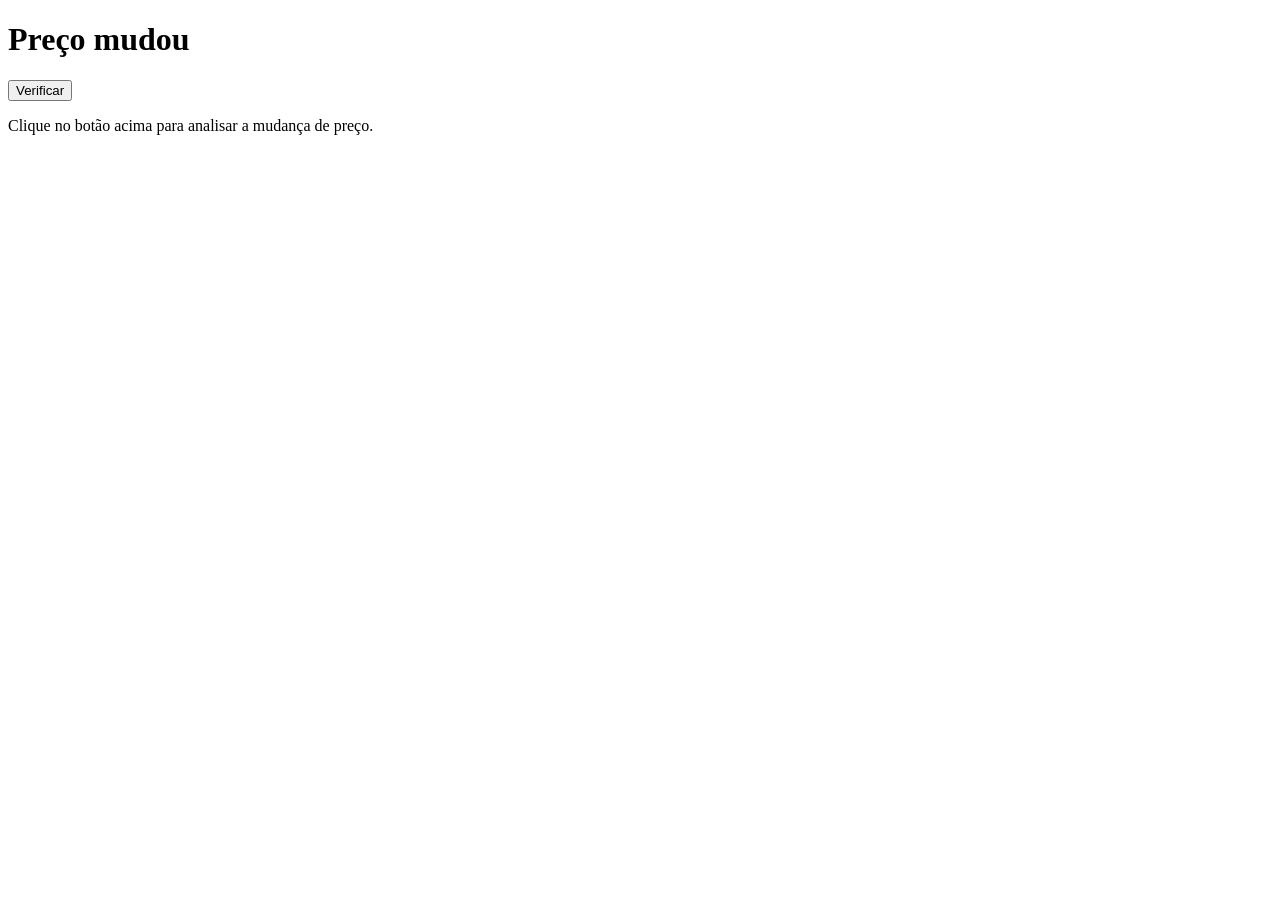
<file: ex039-preço_antes_depois/index.html>
<!DOCTYPE html>
<html lang="en">

<head>
    <meta charset="UTF-8">
    <meta http-equiv="X-UA-Compatible" content="IE=edge">
    <meta name="viewport" content="width=device-width, initial-scale=1.0">
    <title>Preço mudou</title>
    <script src="script.js"></script>
</head>

<body>
    <h1>Preço mudou</h1>
    <input type="button" value="Verificar" onclick="verificarPreço()">
    <p id="res">Clique no botão acima para analisar a mudança de preço.</p>
</body>

</html>
</file>
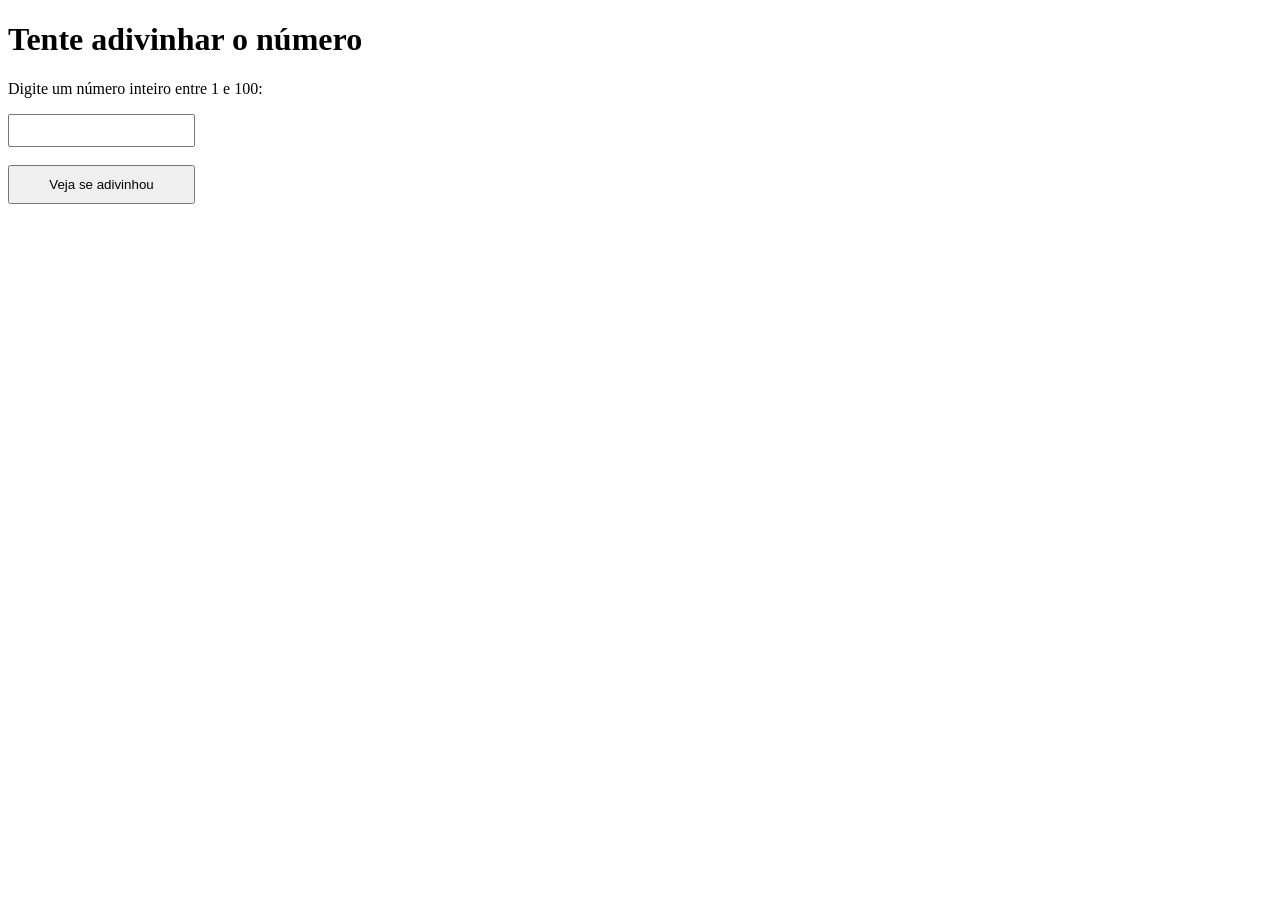
<file: ex043-adivinhar_numero/index.html>
<!DOCTYPE html>
<html lang="pt-br">
<head>
    <meta charset="UTF-8">
    <meta http-equiv="X-UA-Compatible" content="IE=edge">
    <meta name="viewport" content="width=device-width, initial-scale=1.0">
    <title>Jogo da adivinhação</title>

    <style>
        #but  {
            width: 187px;
            padding: 10px;
        }
        #num  {
            width: 169px;
            padding: 7px;
        }
    </style>
</head>
<body>
    <h1>Tente adivinhar o número</h1>
    <section>
        <p>Digite um número inteiro entre 1 e 100:<br></p>
        <input type="number" name="num" id="num" min="1" max="100"><br><br>
        <button id="but">Veja se adivinhou</button>
    </section>

    <section>
        <p id="res"></p>
    </section>
    
    <script src="adivinha.js"></script>
</body>
</html>
</file>
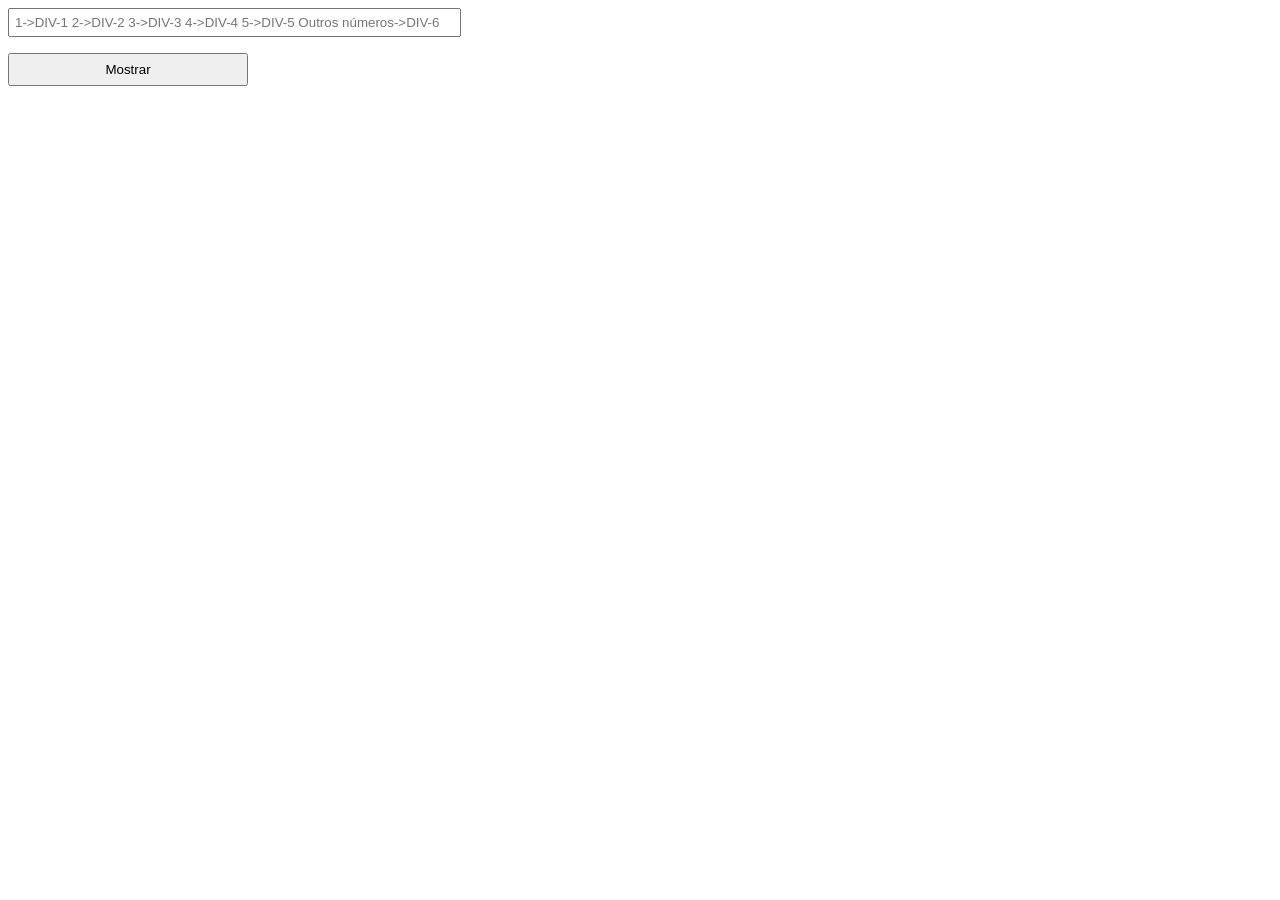
<file: ex046-mostrar_esconder_div/index.html>
<!DOCTYPE html>
<html lang="pt-br">
<head>
    <meta charset="UTF-8">
    <meta http-equiv="X-UA-Compatible" content="IE=edge">
    <meta name="viewport" content="width=device-width, initial-scale=1.0">
    <link rel="stylesheet" href="style.css">
    <title>Esconder|Mostrar div</title>
    <script defer src="script.js"></script>
</head>
<body>
    <input type="number" name="num" id="num" placeholder="1->DIV-1 2->DIV-2 3->DIV-3 4->DIV-4 5->DIV-5 Outros números->DIV-6">
    <button id="mostrar">Mostrar</button>
    <div id="div1">DIV-1</div>
    <div id="div2">DIV-2</div>
    <div id="div3">DIV-3</div>
    <div id="div4">DIV-4</div>
    <div id="div5">DIV-5</div>
    <div id="div6">DIV-6</div>
</body>
</html>
</file>
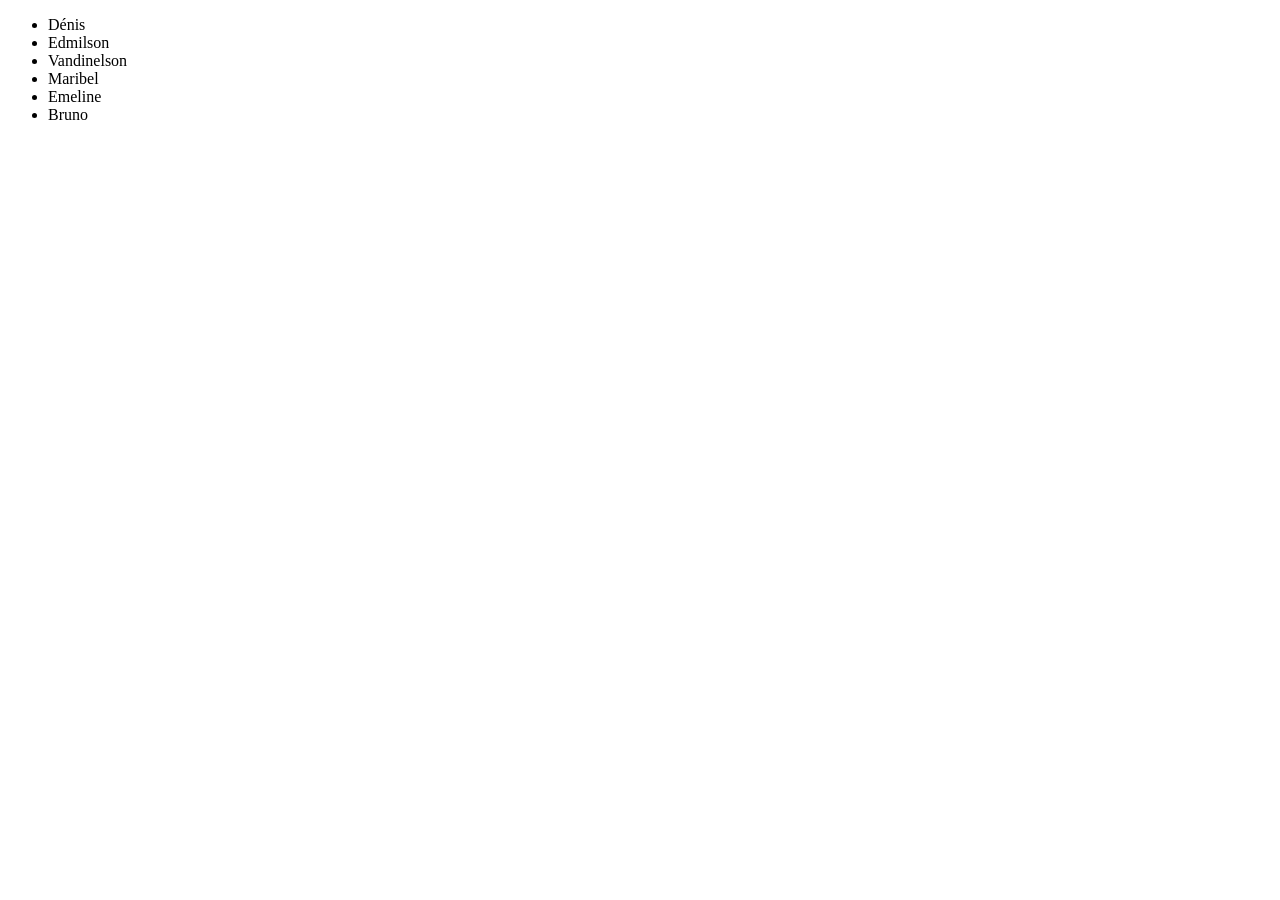
<file: ex045-listas/lista_nao_ordenada/index.html>
<!DOCTYPE html>
<html lang="pt-br">
<head>
    <meta charset="UTF-8">
    <meta http-equiv="X-UA-Compatible" content="IE=edge">
    <meta name="viewport" content="width=device-width, initial-scale=1.0">
    <title>Lista não ordenada</title>
</head>
<body>

    <script src="script.js"></script>
    
</body>
</html>
</file>
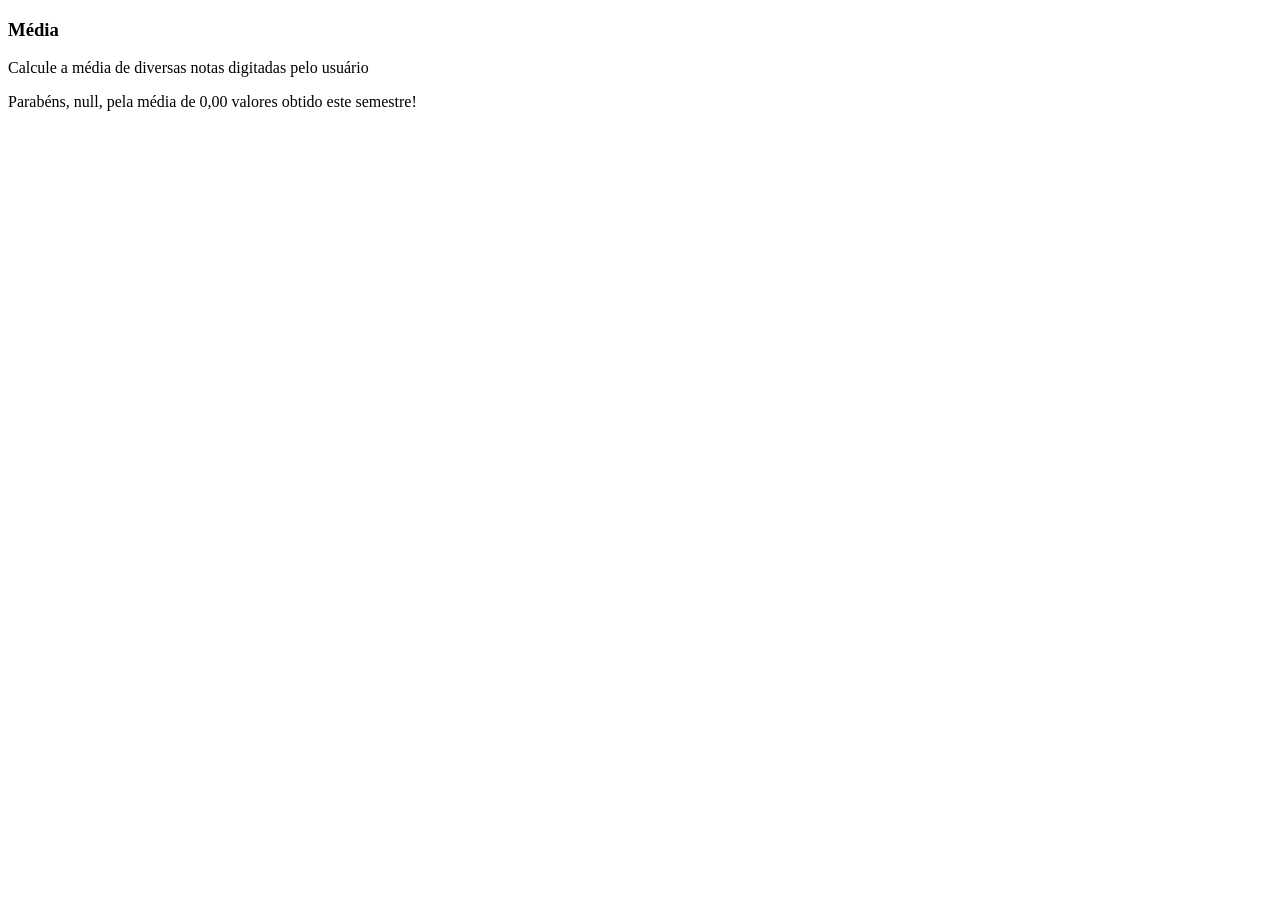
<file: ex001.html>
<!DOCTYPE html>
<html lang="pt-br">
<head>
    <meta charset="UTF-8">
    <meta http-equiv="X-UA-Compatible" content="IE=edge">
    <meta name="viewport" content="width=device-width, initial-scale=1.0">
    <title>Calcular média</title>
</head>
<body>
    
</body>
    <h3><strong>Média</strong></h3>

    <p>Calcule a média de diversas notas digitadas pelo usuário</p>

    <script>
        
        var nome = window.prompt('Olá, digite o seu nome: ' +nome)
        window.alert(`Seja bem-vindo, ${nome}!`)
        window.alert(`${nome}, para calcular a média deste semestre, terá de digitar as notas correspondentes as 6 disciplinas.`)
        var amIII = Number(prompt('Digite a nota em Análise matemática III: ' +amIII))
        var IRC = Number(prompt('Digite a nota em IRC: ' +IRC))
        var FIA = Number(prompt('Digiate a nota de FIA: ' +FIA))
        var PDM = Number(prompt('Digite a nota de PDM: ' +PDM))
        var PA = Number(prompt('Digite a nota de Propagação e Antenas: ' +PA))
        var ICSE = Number(prompt('Digite a nota de ICSE: ' +ICSE))
        
        var media = (amIII + IRC + FIA + PDM + PA + ICSE) / 6
        Number(alert(`A sua média deste semestre é: ${media.toFixed(2).replace('.',',')} valores`))

        document.writeln(`Parabéns, ${nome}, pela média de ${media.toFixed(2).replace('.',',')} valores obtido este semestre!`)

    </script>
</html>
</file>
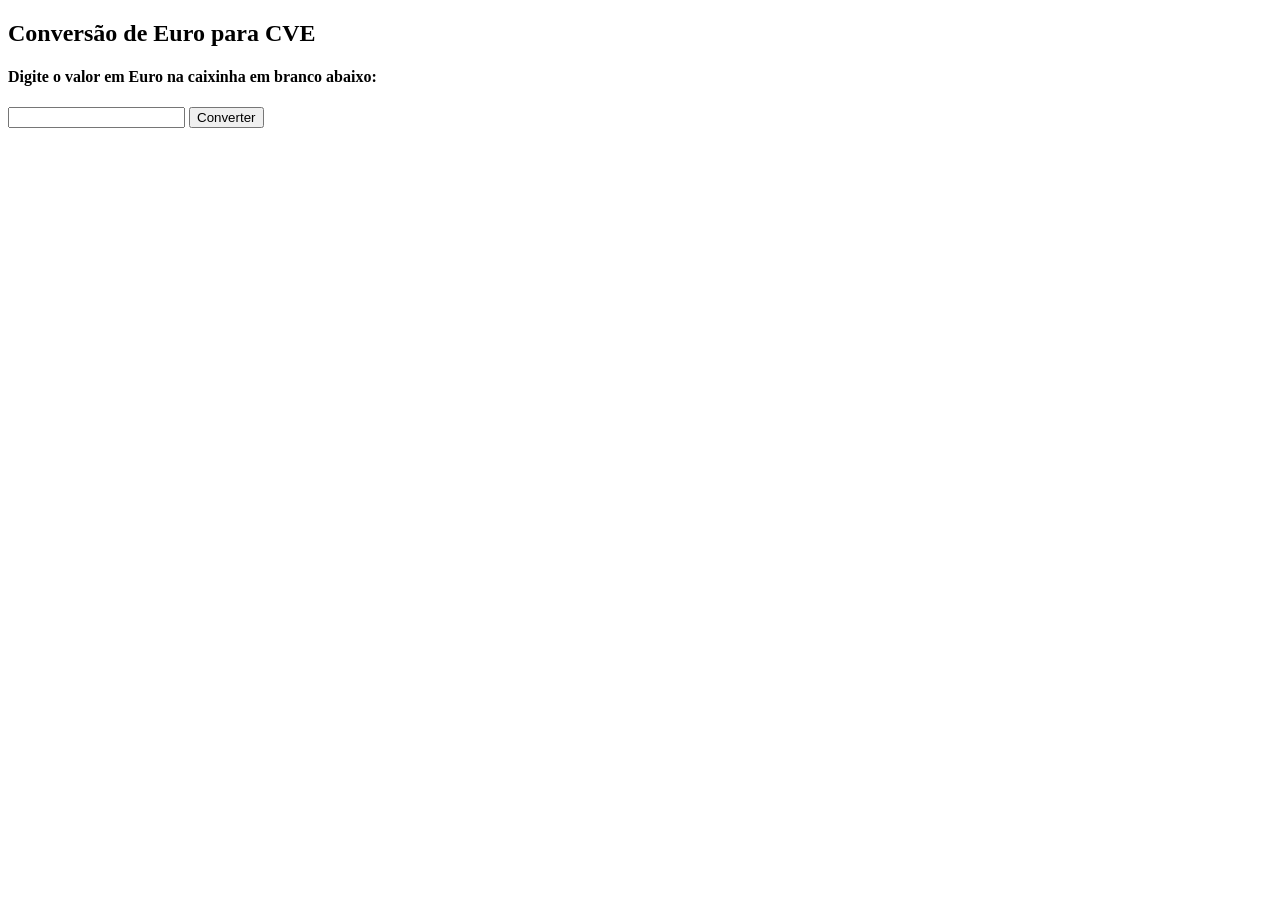
<file: ex002.html>
<!DOCTYPE html>
<html lang="pt-br">
<head>
    <meta charset="UTF-8">
    <meta http-equiv="X-UA-Compatible" content="IE=edge">
    <meta name="viewport" content="width=device-width, initial-scale=1.0">
    <title>Conversão de valores</title>

    <style>
        div {
            margin-top: 20px;
        }
    </style>

</head>
<body>
    
</body>
    <h2>Conversão de Euro para CVE</h2>
    <h4>Digite o valor em Euro na caixinha em branco abaixo:</h4>
    <input type="number" name="valor" id="valor">
    <input type="button" value="Converter" onClick='conversao()'>
    <div id='conv'></div>

    <script>
        function conversao()  {
            var val = window.document.getElementById('valor')
            var conv = window.document.getElementById('conv')
            var quantia = Number(val.value)
            var euroParaCVE = quantia * 110.26
            conv.innerText = `${quantia} Euros equivale a ${euroParaCVE.toFixed(2).replace('.',',')} CVE.`
        }
    </script>

</html>
</file>
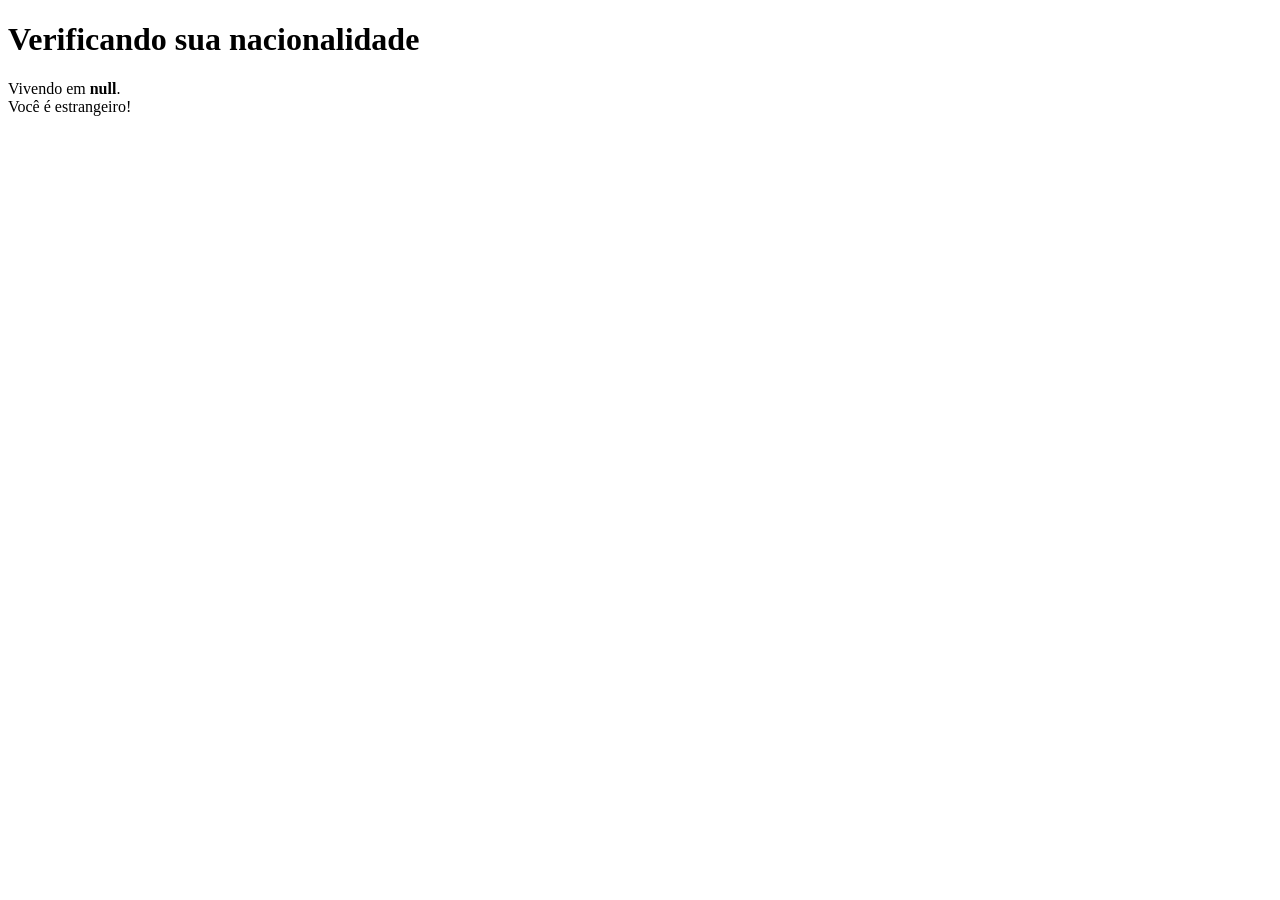
<file: ex003.html>
<!DOCTYPE html>
<html lang="pt-br">
<head>
    <meta charset="UTF-8">
    <meta http-equiv="X-UA-Compatible" content="IE=edge">
    <meta name="viewport" content="width=device-width, initial-scale=1.0">
    <title>Verificação de nacionalidade</title>
</head>
<body>
    <h1>Verificando sua nacionalidade</h1>

    <script>
        var país = window.prompt('Introduza o nome do país onde você nasceu, lembre-se o nome de um país começa com letra maiúscula: ' +país)
        document.write(`Vivendo em <strong>${país}</strong>. </br>`)

        if (país == 'Cabo Verde')  {
            document.write('Você é caboverdiano!')
        } else  {
            document.write('Você é estrangeiro!')
        }
    </script>
    
</body>
</html>
</file>
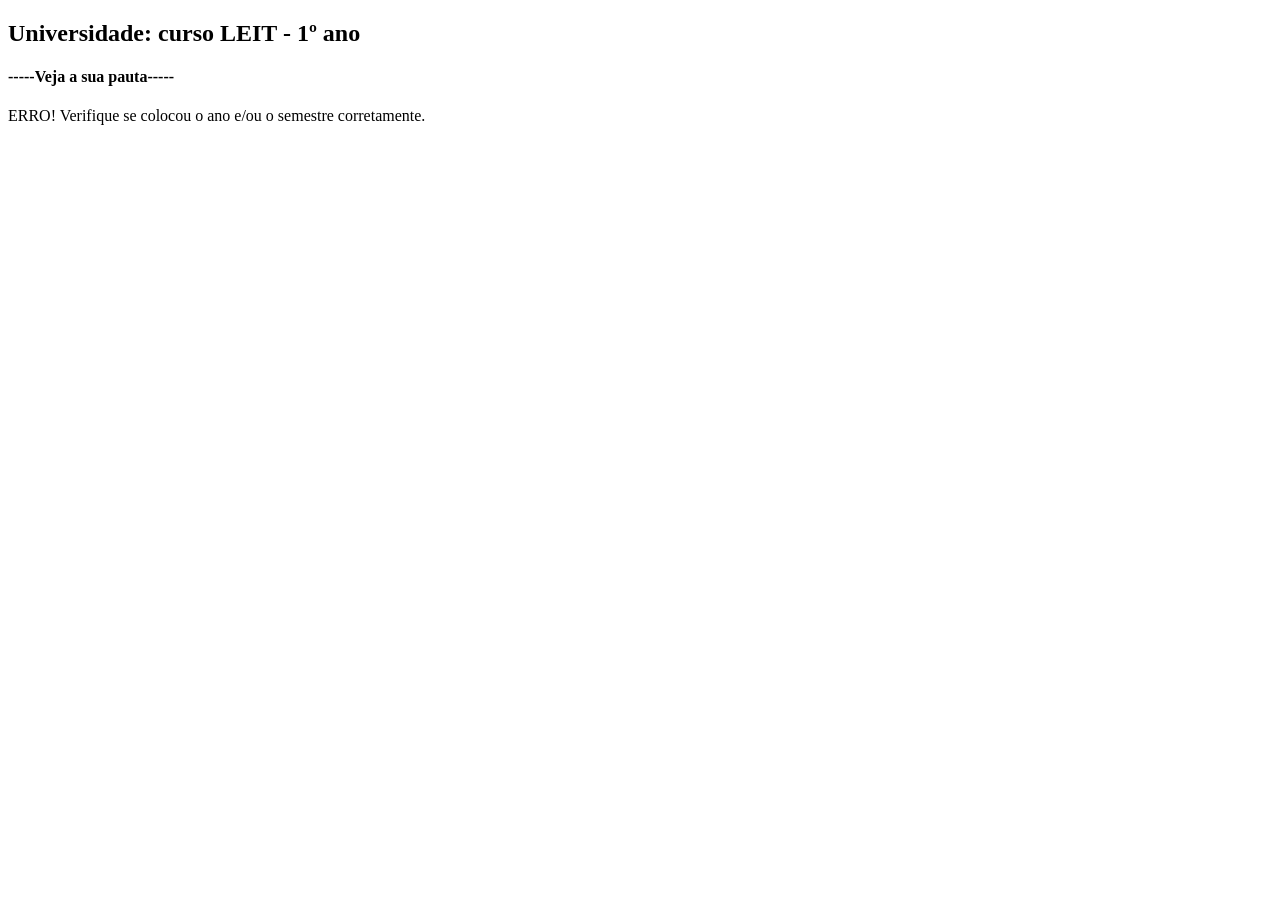
<file: ex004.html>
<!DOCTYPE html>
<html lang="pt-br">
<head>
    <meta charset="UTF-8">
    <meta http-equiv="X-UA-Compatible" content="IE=edge">
    <meta name="viewport" content="width=device-width, initial-scale=1.0">
    <title>Pauta</title>
</head>
<body>
    <h2>Universidade: curso LEIT - 1º ano</h2>
    <h4>-----Veja a sua pauta-----</h4>
    
</body>

    <script>
        var anoCurso = window.prompt('Se frequenta o 1º ano do curso, digite 1. '+anoCurso)
        var semestre = window.prompt('Para o primeiro semestre, digite: 1º semestre. Para o segundo semestre, digite: 2º semestre. '+semestre)
        if (anoCurso==1 && semestre=='1º semestre')  {
            var IEIT = Number(window.prompt('Nota em IEIT: '+IEIT))
            var IP = Number(window.prompt('Nota em IP: '+IP))
            var AMI = Number(window.prompt('Nota em AMI: '+AMI))
            var ALGA = Number(window.prompt('Nota em ALGA: '+ALGA))
            var SD = Number(window.prompt('Nota em SD: '+SD))

            var media = (IEIT+IP+AMI+ALGA+SD) / 5

            if (media>=10 && media<=20)  {
                Number.parseInt(document.writeln(`A sua média é: ${media.toFixed(0).replace('.',',')} valores.`+'<br/>'))
                document.writeln('Aprovado, parabéns!')
                } else if (media<10 && media>=0)  {
                    Number.parseInt(document.writeln(`A sua média é: ${media.toFixed(0).replace('.',',')} valores.`+'<br/>'))
                    document.writeln('Reprovado, tenta o sucesso no exame ou no recurso!')
                } else  {
                    document.writeln('ERRO! Verifique os valores que introduziu.')
                }
        }
        else if (anoCurso==1 && semestre=='2º semestre')  {
            var MD = Number(window.prompt('Nota em MD: '+MD))
            var MTC = Number(window.prompt('Nota em IP: '+MTC))
            var AMII = Number(window.prompt('Nota em AMII: '+AMII))
            var MV = Number(window.prompt('Nota em ALGA: '+MV))
            var AED = Number(window.prompt('Nota em SD: '+AED))

            var media = (MD+MTC+AMII+MV+AED) / 5

            if (media>=10 && media<=20)  {
                Number.parseInt(document.writeln(`A sua média é: ${media.toFixed(0).replace('.',',')} valores.`+'<br/>'))
                document.writeln('Aprovado, parabéns!')
                } else if (media<10 && media>=0)  {
                    Number.parseInt(document.writeln(`A sua média é: ${media.toFixed(0).replace('.',',')} valores.`+'<br/>'))
                    document.writeln('Reprovado, tenta o sucesso no exame ou no recurso!')
                } else  {
                    document.writeln('ERRO! Verifique os valores que introduziu!')
                }
        } else  {
            document.writeln('ERRO! Verifique se colocou o ano e/ou o semestre corretamente.')
            }
    </script>    
    
</html>
</file>
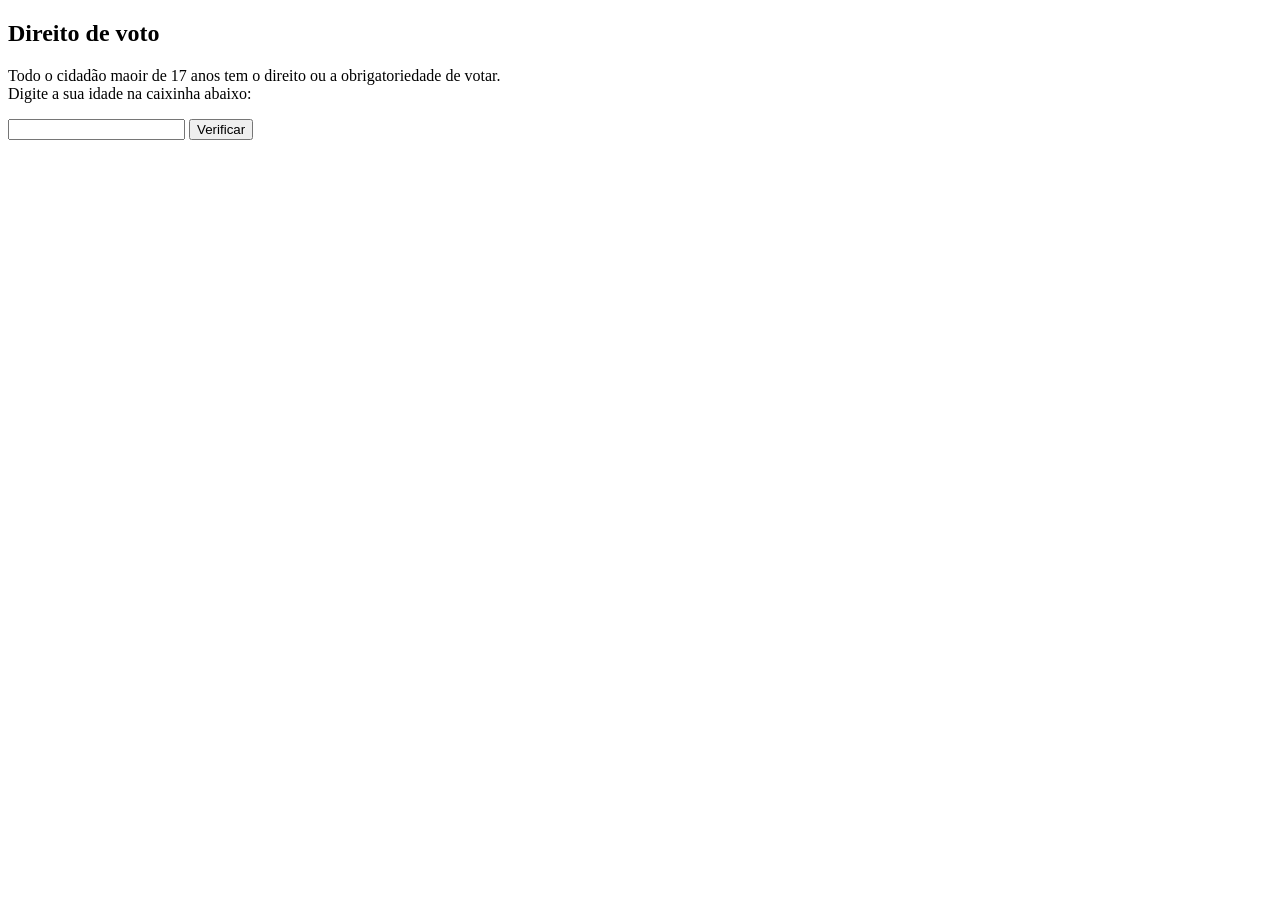
<file: ex005.html>
<!DOCTYPE html>
<html lang="pt-br">
<head>
    <meta charset="UTF-8">
    <meta http-equiv="X-UA-Compatible" content="IE=edge">
    <meta name="viewport" content="width=device-width, initial-scale=1.0">
    <title>Exerça seu direito ao voto</title>
</head>
<body>
    <h2>Direito de voto</h2>
    <p>Todo o cidadão maoir de 17 anos tem o direito ou a obrigatoriedade de votar. <br/> Digite a sua idade na caixinha abaixo:</p>
    <input type="number" name="num1" id="num1">
    <input type="button" value="Verificar" onClick='verIdade()'>
    <div id='res'></div>


    <script>
        function verIdade()  {
            var res = window.document.querySelector('div#res')
            var idade = window.document.querySelector('input#num1')
            idade = Number(idade.value)
            res.innerHTML = `Você tem ${idade} ano(s). `

            if (idade>=0 && idade<16)  {
                res.innerHTML += 'Não vota.'
            } else if (idade>=16 && idade<18 || idade>65)  {
                res.innerHTML += 'Voto opcional.'
            } else  {
                res.innerHTML += 'Voto obrigatório.'
            }

        }

    </script>
    
</body>
</html>
</file>
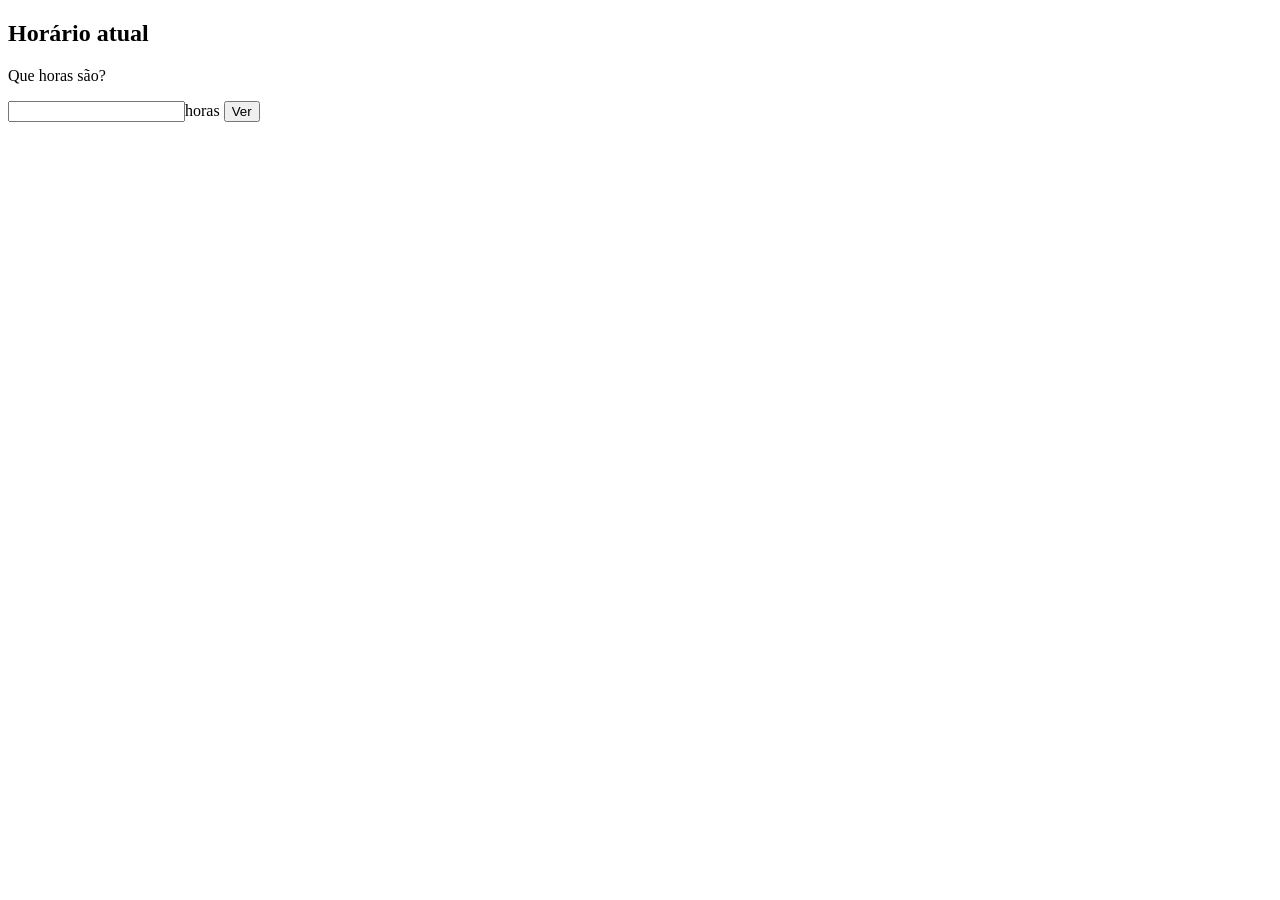
<file: ex006.html>
<!DOCTYPE html>
<html lang="pt-br">
<head>
    <meta charset="UTF-8">
    <meta http-equiv="X-UA-Compatible" content="IE=edge">
    <meta name="viewport" content="width=device-width, initial-scale=1.0">
    <title>Saiba as horas</title>
</head>
<body>
    <h2>Horário atual</h2>
    <p>Que horas são?</p>
    <input type="number" name="numb1" id="numb1">horas    
    <input type="button" value="Ver" onClick='comprimentar()'>
    <div id='res'></div>

    <script>
        function comprimentar()  {
            var res = window.document.getElementById('res')
            var hora = window.document.querySelector('input#numb1')
            hora = Number(hora.value)
            res.innerHTML = `São <strong>${hora}</strong> hora(s). `
            res.style.background = 'blue'
            var corpo = document.body
            corpo.style.color = 'orange'
            corpo.style.background = 'green'

            if (hora>=6 && hora<12)  {
                res.innerHTML += 'Bom dia!'
            } else if (hora>=12 && hora<=18)  {
                res.innerHTML += 'Boa tarde!'
            } else if (hora>18 && hora<=24)  {
                res.innerHTML += 'Boa noite!'
            } else  {
                res.innerHTML += 'Boa madrugada!'
            }
        }
        
    </script>
    
</body>
</html>
</file>
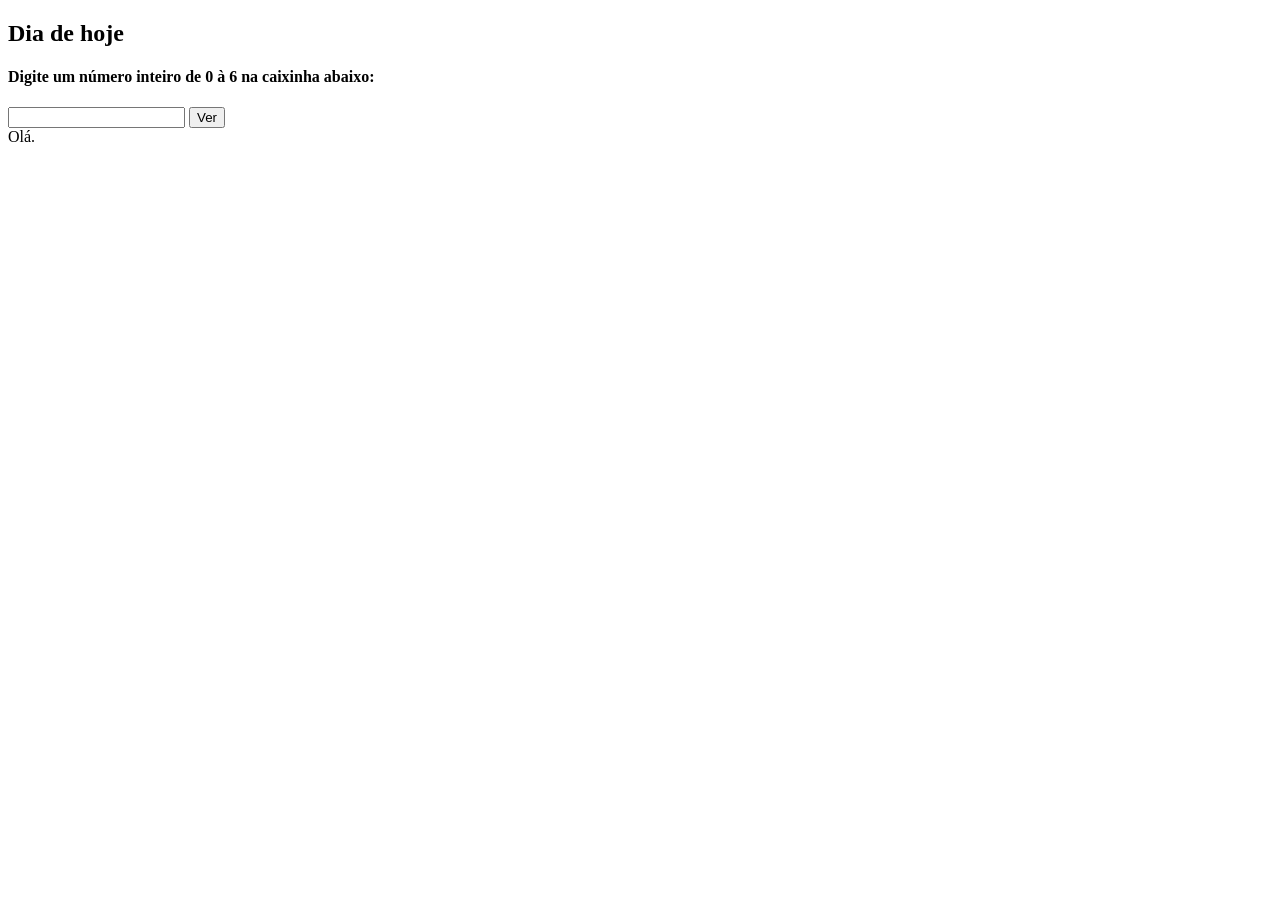
<file: ex007-switch.html>
<!DOCTYPE html>
<html lang="pt-br">
<head>
    <meta charset="UTF-8">
    <meta http-equiv="X-UA-Compatible" content="IE=edge">
    <meta name="viewport" content="width=device-width, initial-scale=1.0">
    <title>Saiba que dia é hoje</title>
</head>
<body>
    <h2>Dia de hoje</h2>
    <h4>Digite um número inteiro de 0 à 6 na caixinha abaixo:</h4>
    <input type="number" name="numb1" class="numb1">
    <input type="button" value="Ver" onClick='diaSemana()'>
    <div class='msg'>Olá.</div>
    <script>
        function diaSemana()  {
            var numero = window.document.getElementsByClassName('numb1')[0]
            var msg = window.document.getElementsByClassName('msg')[0]
            numero = Number(numero.value)
            switch(numero)  {
                case 0:arguments
                    msg.innerHTML += ' 0 - Hoje é domingo.'
                    break
                case 1:arguments
                    msg.innerHTML += ' 1 - Hoje é segunda-feira.'
                    break
                case 2:arguments
                    msg.innerHTML += ' 2 - Hoje é terça-feira.'
                    break
                case 3:arguments
                    msg.innerHTML += ' 3 - Hoje é quarta-feira.'
                    break
                case 4:arguments
                    msg.innerHTML += ' 4 - Hoje é quinta-feira.'
                    break
                case 5:arguments
                    msg.innerHTML += ' 5 - Hoje é sexta-feira.'
                    break
                case 6:arguments
                    msg.innerHTML += ' 6 - Hoje é sábado.'
                default:arguments
                    msg.innerHTML = '[ERRO] Dia inválido!'
                    break

            }
        }
    </script>
    
</body>
</html>
</file>
<file: ex046-mostrar_esconder_div/style.css>
body  {
    display: flex;
    flex-direction: column;
    gap: 1rem;
}

button  {
    width: 240px;
    padding: 7px;
}
input  {
    width: 439px;
    padding: 5px;
}

div  {
    display: none;
    text-align: center;
    width: 200px;
    padding: 20px;
    border: 1px solid black;
}

#div1  {
    background-color: aqua;
}
#div2  {
    background-color: blanchedalmond;
}
</file>
